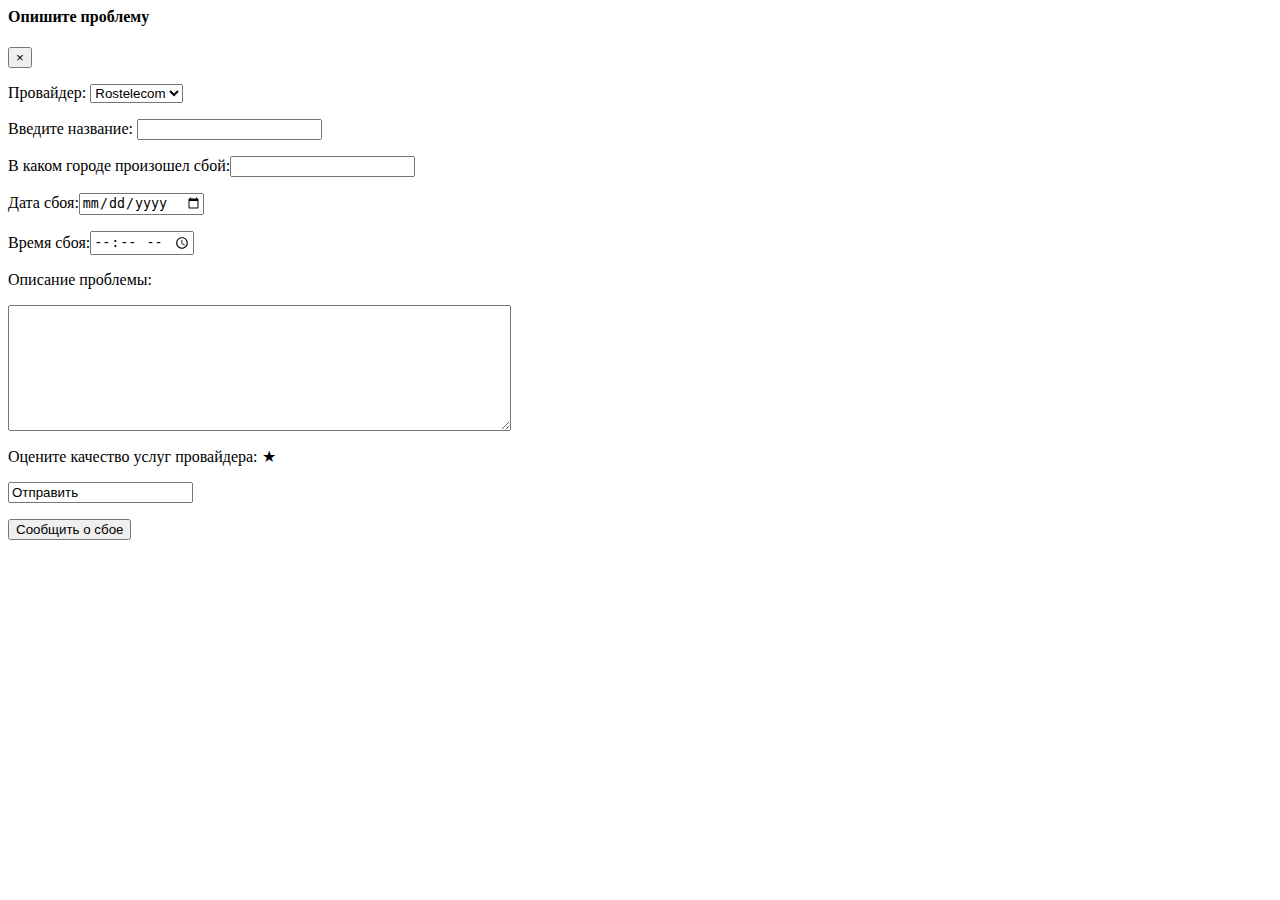
<file: src/app/form/form.component.html>
<body class="form">
<ng-template #content let-modal class="base" >
    <div class="modal-header">
      <h4 class="modal-title" id="modal-basic-title">Опишите проблему</h4>
      <button type="button" class="close" aria-label="Close" (click)="modal.dismiss('Cross click')">
        <span aria-hidden="true">&times;</span>
      </button>
    </div>
    <div class="modal-body">
        <form >
          <p>Провайдер:
            <select name="provider" [(ngModel)]='article.provider'>
              <option value="Rostelecom">Rostelecom</option>
              <option value="QWERTY">QWERTY</option>
              <option value="MGTS">MGTS</option>
              <option value="Avocado">Avocado</option>
              <option value="SpeedyLine">SpeedyLine</option>
              <option value="Drugoi">Другой</option>
            </select>
          </p>
          <p></p><div *ngIf="article.provider=='Drugoi'">Введите название: <input type="text" [(ngModel)]='drProvider' name="drProv" placeholder=""></div><p></p>
          <p>В каком городе произошел сбой:<input type="text" [(ngModel)]='article.city' name="city"></p>
          <p>Дата сбоя:<input type="date" [(ngModel)]='article.date1' name="date1"></p>
          <p>Время сбоя:<input type="time" [(ngModel)]='article.date2' name="date2"></p>
          <p>Описание проблемы:</p><textarea cols="60" rows="8" [(ngModel)]='article.error' placeholder="" name="error" class="size"></textarea>
          <p>Оцените качество услуг провайдера:
            <ngb-rating [(rate)]="article.currentRate">
              <ng-template let-fill="fill" let-index="index">
                <span class="star" [class.filled]="fill === 100">&#9733;</span>
              </ng-template>
            </ngb-rating>
          </p>
          <input (click)="addNewArticle()" type="sumbit" class="btn btn-outline-dark" (click)="modal.close('Save click')" value="Отправить">
        </form>
        
    </div>
    
</ng-template>
  
  <button class="btn btn-lg btn-outline-primary" (click)="open(content)">Сообщить о сбое</button>
</body>
</file>
